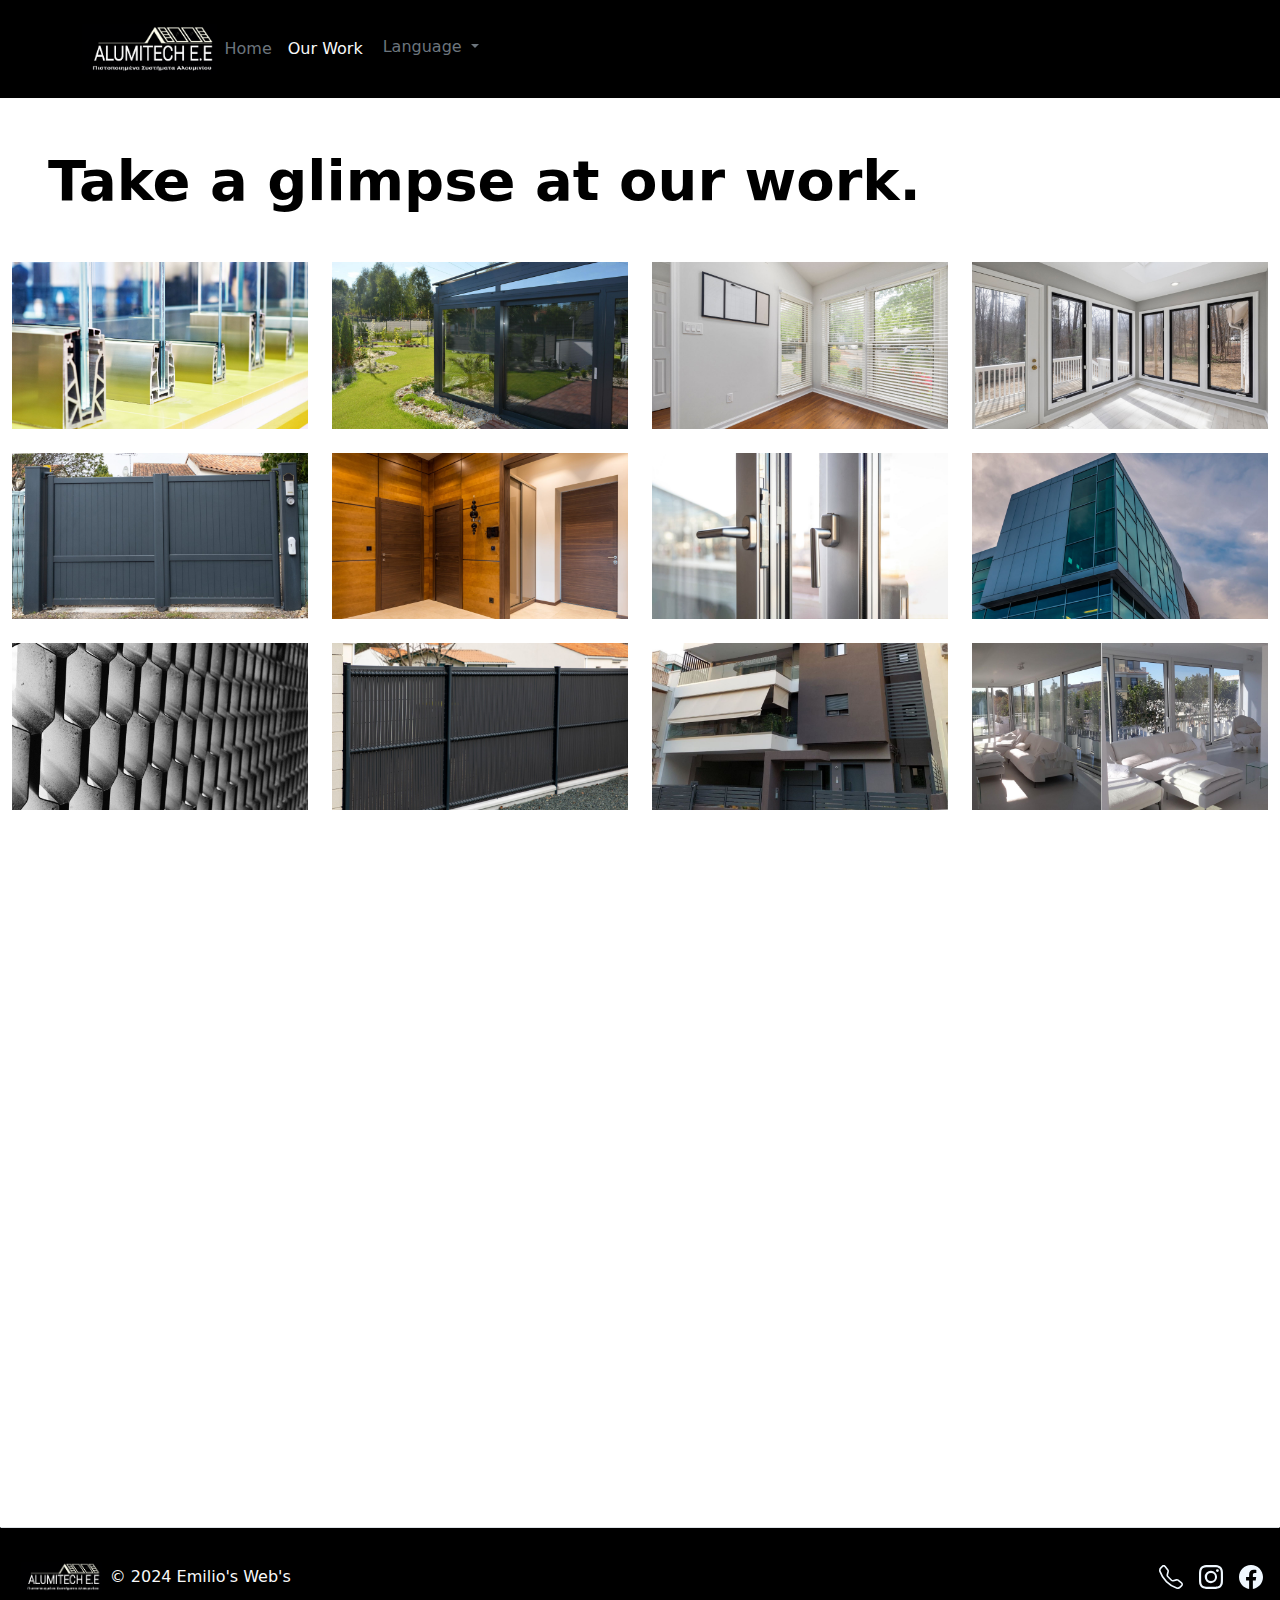
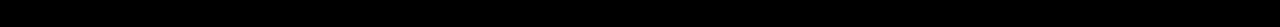
<file: work.html>
<!DOCTYPE html>
<html lang="en">
  <head>
    <meta charset="UTF-8" />
    <meta name="viewport" content="width=device-width, initial-scale=1.0" />
    <link
      href="https://cdn.jsdelivr.net/npm/bootstrap@5.3.3/dist/css/bootstrap.min.css"
      rel="stylesheet"
      integrity="sha384-QWTKZyjpPEjISv5WaRU9OFeRpok6YctnYmDr5pNlyT2bRjXh0JMhjY6hW+ALEwIH"
      crossorigin="anonymous"
    />
    <link rel="stylesheet" href="./style.css" />
    <title>AlumiTech</title>
  </head>
  <body>
    <!-- Nav -->
    <section class="section1">
      <header
        class="p-4"
        style="background-color: #000000; border-bottom: 1px solid #fdfdfd"
      >
        <div class="container">
          <div
            class="d-flex flex-wrap align-items-center justify-content-center justify-content-lg-start"
            style="background-color: #000000"
          >
            <a
              href="/"
              class="d-flex align-items-center mb-2 mb-lg-0 text-decoration-none"
            >
              <img
                src="./img/logo.png"
                alt="logo"
                class="img-fluid"
                style="height: 50px"
              />
            </a>

            <ul
              class="nav col-12 col-lg-auto me-lg-auto mb-2 justify-content-center mb-md-0"
            >
              <li>
                <a href="./index.html" class="nav-link px-2 text-secondary"
                  >Home</a
                >
              </li>
              <li>
                <a href="#" class="nav-link px-2 text-light">Our Work</a>
              </li>
              <li class="nav-item dropdown">
                <button
                  class="btn btn-dark dropdown-toggle text-secondary"
                  style="background-color: black; border: 0"
                  data-bs-toggle="dropdown"
                  aria-expanded="false"
                >
                  Language
                </button>
                <ul
                  class="dropdown-menu dropdown-menu-dark"
                  style="background-color: black; border: 0"
                >
                  <li>
                    <a class="dropdown-item" href="./work.html">English</a>
                  </li>
                  <li>
                    <a class="dropdown-item text-secondary" href="./workgr.html"
                      >ελληνικά</a
                    >
                  </li>
                </ul>
              </li>
            </ul>
          </div>
        </div>
      </header>
    </section>

    <!-- Gallery -->
    <h1
      class="display-4 fw-bold text-body-emphasis m-5 justify-content-center"
      style="border-bottom: 1px black"
    >
      Take a glimpse at our work.
    </h1>
    <section id="gallery" class="gallery section" data-builder="section">
      <slot type="section-title"> </slot>

      <div class="container-fluid" data-aos="fade-up" data-aos-delay="100">
        <div class="row gy-4 justify-content-center">
          <div class="col-xl-3 col-lg-4 col-md-6 block">
            <div class="gallery-item h-100">
              <img src="./img/display/display 1.jpg" class="img-fluid" alt="" />
              <div
                class="gallery-links d-flex align-items-center justify-content-center"
              >
                <a
                  href="https://builder.bootstrapmade.com/static/img/gallery/gallery-1.webp"
                  title="Gallery 1"
                  class="glightbox preview-link"
                  ><i class="bi bi-arrows-angle-expand"></i
                ></a>
                <a href="gallery-single.html" class="details-link"
                  ><i class="bi bi-link-45deg"></i
                ></a>
              </div>
            </div>
          </div>
          <!-- End Gallery Item -->

          <div class="col-xl-3 col-lg-4 col-md-6 block">
            <div class="gallery-item h-100">
              <img src="./img/display/display 2.jpg" class="img-fluid" alt="" />
              <div
                class="gallery-links d-flex align-items-center justify-content-center"
              >
                <a
                  href="https://builder.bootstrapmade.com/static/img/gallery/gallery-2.webp"
                  title="Gallery 2"
                  class="glightbox preview-link"
                  ><i class="bi bi-arrows-angle-expand"></i
                ></a>
                <a href="gallery-single.html" class="details-link"
                  ><i class="bi bi-link-45deg"></i
                ></a>
              </div>
            </div>
          </div>
          <!-- End Gallery Item -->

          <div class="col-xl-3 col-lg-4 col-md-6 block">
            <div class="gallery-item h-100">
              <img src="./img/display/display 3.jpg" class="img-fluid" alt="" />
              <div
                class="gallery-links d-flex align-items-center justify-content-center"
              >
                <a
                  href="https://builder.bootstrapmade.com/static/img/gallery/gallery-3.webp"
                  title="Gallery 3"
                  class="glightbox preview-link"
                  ><i class="bi bi-arrows-angle-expand"></i
                ></a>
                <a href="gallery-single.html" class="details-link"
                  ><i class="bi bi-link-45deg"></i
                ></a>
              </div>
            </div>
          </div>
          <!-- End Gallery Item -->

          <div class="col-xl-3 col-lg-4 col-md-6 block">
            <div class="gallery-item h-100">
              <img src="./img/display/display 4.jpg" class="img-fluid" alt="" />
              <div
                class="gallery-links d-flex align-items-center justify-content-center"
              >
                <a
                  href="https://builder.bootstrapmade.com/static/img/gallery/gallery-4.webp"
                  title="Gallery 4"
                  class="glightbox preview-link"
                  ><i class="bi bi-arrows-angle-expand"></i
                ></a>
                <a href="gallery-single.html" class="details-link"
                  ><i class="bi bi-link-45deg"></i
                ></a>
              </div>
            </div>
          </div>
          <!-- End Gallery Item -->

          <div class="col-xl-3 col-lg-4 col-md-6 block">
            <div class="gallery-item h-100">
              <img src="./img/display/display 5.jpg" class="img-fluid" alt="" />
              <div
                class="gallery-links d-flex align-items-center justify-content-center"
              >
                <a
                  href="https://builder.bootstrapmade.com/static/img/gallery/gallery-5.webp"
                  title="Gallery 5"
                  class="glightbox preview-link"
                  ><i class="bi bi-arrows-angle-expand"></i
                ></a>
                <a href="gallery-single.html" class="details-link"
                  ><i class="bi bi-link-45deg"></i
                ></a>
              </div>
            </div>
          </div>
          <!-- End Gallery Item -->

          <div class="col-xl-3 col-lg-4 col-md-6 block">
            <div class="gallery-item h-100">
              <img src="./img/display/display 6.jpg" class="img-fluid" alt="" />
              <div
                class="gallery-links d-flex align-items-center justify-content-center"
              >
                <a
                  href="https://builder.bootstrapmade.com/static/img/gallery/gallery-6.webp"
                  title="Gallery 6"
                  class="glightbox preview-link"
                  ><i class="bi bi-arrows-angle-expand"></i
                ></a>
                <a href="gallery-single.html" class="details-link"
                  ><i class="bi bi-link-45deg"></i
                ></a>
              </div>
            </div>
          </div>
          <!-- End Gallery Item -->

          <div class="col-xl-3 col-lg-4 col-md-6 block">
            <div class="gallery-item h-100">
              <img src="./img/display/display 7.jpg" class="img-fluid" alt="" />
              <div
                class="gallery-links d-flex align-items-center justify-content-center"
              >
                <a
                  href="https://builder.bootstrapmade.com/static/img/gallery/gallery-7.webp"
                  title="Gallery 7"
                  class="glightbox preview-link"
                  ><i class="bi bi-arrows-angle-expand"></i
                ></a>
                <a href="gallery-single.html" class="details-link"
                  ><i class="bi bi-link-45deg"></i
                ></a>
              </div>
            </div>
          </div>
          <!-- End Gallery Item -->

          <div class="col-xl-3 col-lg-4 col-md-6 block">
            <div class="gallery-item h-100">
              <img src="./img/display/display 8.jpg" class="img-fluid" alt="" />
              <div
                class="gallery-links d-flex align-items-center justify-content-center"
              >
                <a
                  href="https://builder.bootstrapmade.com/static/img/gallery/gallery-8.webp"
                  title="Gallery 8"
                  class="glightbox preview-link"
                  ><i class="bi bi-arrows-angle-expand"></i
                ></a>
                <a href="gallery-single.html" class="details-link"
                  ><i class="bi bi-link-45deg"></i
                ></a>
              </div>
            </div>
          </div>
          <!-- End Gallery Item -->

          <div class="col-xl-3 col-lg-4 col-md-6 block">
            <div class="gallery-item h-100">
              <img src="./img/display/display 9.jpg" class="img-fluid" alt="" />
              <div
                class="gallery-links d-flex align-items-center justify-content-center"
              >
                <a
                  href="https://builder.bootstrapmade.com/static/img/gallery/gallery-1.webp"
                  title="Gallery 1"
                  class="glightbox preview-link"
                  ><i class="bi bi-arrows-angle-expand"></i
                ></a>
                <a href="gallery-single.html" class="details-link"
                  ><i class="bi bi-link-45deg"></i
                ></a>
              </div>
            </div>
          </div>
          <!-- End Gallery Item -->

          <div class="col-xl-3 col-lg-4 col-md-6 block">
            <div class="gallery-item h-100">
              <img
                src="./img/display/display 10.jpg"
                class="img-fluid"
                alt=""
              />
              <div
                class="gallery-links d-flex align-items-center justify-content-center"
              >
                <a
                  href="https://builder.bootstrapmade.com/static/img/gallery/gallery-2.webp"
                  title="Gallery 2"
                  class="glightbox preview-link"
                  ><i class="bi bi-arrows-angle-expand"></i
                ></a>
                <a href="gallery-single.html" class="details-link"
                  ><i class="bi bi-link-45deg"></i
                ></a>
              </div>
            </div>
          </div>
          <!-- End Gallery Item -->

          <div class="col-xl-3 col-lg-4 col-md-6 block">
            <div class="gallery-item h-100">
              <img
                src="./img/display/display 11.jpg"
                class="img-fluid"
                alt=""
              />
              <div
                class="gallery-links d-flex align-items-center justify-content-center"
              >
                <a
                  href="https://builder.bootstrapmade.com/static/img/gallery/gallery-3.webp"
                  title="Gallery 3"
                  class="glightbox preview-link"
                  ><i class="bi bi-arrows-angle-expand"></i
                ></a>
                <a href="gallery-single.html" class="details-link"
                  ><i class="bi bi-link-45deg"></i
                ></a>
              </div>
            </div>
          </div>
          <!-- End Gallery Item -->

          <div class="col-xl-3 col-lg-4 col-md-6 block">
            <div class="gallery-item h-100">
              <img
                src="./img/display/display 12.jpg"
                class="img-fluid"
                alt=""
              />
              <div
                class="gallery-links d-flex align-items-center justify-content-center"
              >
                <a
                  href="https://builder.bootstrapmade.com/static/img/gallery/gallery-4.webp"
                  title="Gallery 4"
                  class="glightbox preview-link"
                  ><i class="bi bi-arrows-angle-expand"></i
                ></a>
                <a href="gallery-single.html" class="details-link"
                  ><i class="bi bi-link-45deg"></i
                ></a>
              </div>
            </div>
          </div>
          <!-- End Gallery Item -->

          <div class="col-xl-3 col-lg-4 col-md-6 block">
            <div class="gallery-item h-100">
              <img
                src="./img/display/display 13.jpg"
                class="img-fluid"
                alt=""
              />
              <div
                class="gallery-links d-flex align-items-center justify-content-center"
              >
                <a
                  href="https://builder.bootstrapmade.com/static/img/gallery/gallery-5.webp"
                  title="Gallery 5"
                  class="glightbox preview-link"
                  ><i class="bi bi-arrows-angle-expand"></i
                ></a>
                <a href="gallery-single.html" class="details-link"
                  ><i class="bi bi-link-45deg"></i
                ></a>
              </div>
            </div>
          </div>
          <!-- End Gallery Item -->

          <div class="col-xl-3 col-lg-4 col-md-6 block">
            <div class="gallery-item h-100">
              <img
                src="./img/display/display 14.jpg"
                class="img-fluid"
                alt=""
              />
              <div
                class="gallery-links d-flex align-items-center justify-content-center"
              >
                <a
                  href="https://builder.bootstrapmade.com/static/img/gallery/gallery-6.webp"
                  title="Gallery 6"
                  class="glightbox preview-link"
                  ><i class="bi bi-arrows-angle-expand"></i
                ></a>
                <a href="gallery-single.html" class="details-link"
                  ><i class="bi bi-link-45deg"></i
                ></a>
              </div>
            </div>
          </div>
          <!-- End Gallery Item -->

          <div class="col-xl-3 col-lg-4 col-md-6 block">
            <div class="gallery-item h-100">
              <img
                src="./img/display/display 15.jpg"
                class="img-fluid"
                alt=""
              />
              <div
                class="gallery-links d-flex align-items-center justify-content-center"
              >
                <a
                  href="https://builder.bootstrapmade.com/static/img/gallery/gallery-7.webp"
                  title="Gallery 7"
                  class="glightbox preview-link"
                  ><i class="bi bi-arrows-angle-expand"></i
                ></a>
                <a href="gallery-single.html" class="details-link"
                  ><i class="bi bi-link-45deg"></i
                ></a>
              </div>
            </div>
          </div>
          <!-- End Gallery Item -->

          <div class="col-xl-3 col-lg-4 col-md-6 block">
            <div class="gallery-item h-100">
              <img
                src="./img/display/display 16.jpg"
                class="img-fluid"
                alt=""
              />
              <div
                class="gallery-links d-flex align-items-center justify-content-center"
              >
                <a
                  href="https://builder.bootstrapmade.com/static/img/gallery/gallery-8.webp"
                  title="Gallery 8"
                  class="glightbox preview-link"
                  ><i class="bi bi-arrows-angle-expand"></i
                ></a>
                <a href="gallery-single.html" class="details-link"
                  ><i class="bi bi-link-45deg"></i
                ></a>
              </div>
            </div>
          </div>

          <div class="col-xl-3 col-lg-4 col-md-6 block">
            <div class="gallery-item h-100">
              <img
                src="./img/display/display 17.jpg"
                class="img-fluid"
                alt=""
              />
              <div
                class="gallery-links d-flex align-items-center justify-content-center"
              >
                <a
                  href="https://builder.bootstrapmade.com/static/img/gallery/gallery-7.webp"
                  title="Gallery 7"
                  class="glightbox preview-link"
                  ><i class="bi bi-arrows-angle-expand"></i
                ></a>
                <a href="gallery-single.html" class="details-link"
                  ><i class="bi bi-link-45deg"></i
                ></a>
              </div>
            </div>
          </div>
          <!-- End Gallery Item -->

          <div class="col-xl-3 col-lg-4 col-md-6 block">
            <div class="gallery-item h-100">
              <img
                src="./img/display/display 18.jpg"
                class="img-fluid"
                alt=""
              />
              <div
                class="gallery-links d-flex align-items-center justify-content-center"
              >
                <a
                  href="https://builder.bootstrapmade.com/static/img/gallery/gallery-8.webp"
                  title="Gallery 8"
                  class="glightbox preview-link"
                  ><i class="bi bi-arrows-angle-expand"></i
                ></a>
                <a href="gallery-single.html" class="details-link"
                  ><i class="bi bi-link-45deg"></i
                ></a>
              </div>
            </div>
          </div>

          <div class="col-xl-3 col-lg-4 col-md-6 block">
            <div class="gallery-item h-100">
              <img
                src="./img/display/display 19.jpg"
                class="img-fluid"
                alt=""
              />
              <div
                class="gallery-links d-flex align-items-center justify-content-center"
              >
                <a
                  href="https://builder.bootstrapmade.com/static/img/gallery/gallery-7.webp"
                  title="Gallery 7"
                  class="glightbox preview-link"
                  ><i class="bi bi-arrows-angle-expand"></i
                ></a>
                <a href="gallery-single.html" class="details-link"
                  ><i class="bi bi-link-45deg"></i
                ></a>
              </div>
            </div>
          </div>
          <!-- End Gallery Item -->

          <div class="col-xl-3 col-lg-4 col-md-6 block">
            <div class="gallery-item h-100">
              <img
                src="./img/display/display 20.jpg"
                class="img-fluid"
                alt=""
              />
              <div
                class="gallery-links d-flex align-items-center justify-content-center"
              >
                <a
                  href="https://builder.bootstrapmade.com/static/img/gallery/gallery-8.webp"
                  title="Gallery 8"
                  class="glightbox preview-link"
                  ><i class="bi bi-arrows-angle-expand"></i
                ></a>
                <a href="gallery-single.html" class="details-link"
                  ><i class="bi bi-link-45deg"></i
                ></a>
              </div>
            </div>
          </div>
        </div>
      </div>
    </section>
    <!-- End -->

    <div class="px-4 pt-0 my-5 text-center" id="hero1">
      <div class="col-lg-6 mx-auto">
        <p class="lead mb-4 block">
          We specialize in custom aluminum windows, doors, and architectural
          exteriors, tailored to meet every customer's unique vision. Whether
          you're looking for a sleek modern design or need us to replicate an
          existing project, our expert team delivers with precision, quality,
          and durability. With over 30 years of experience, we ensure every
          installation enhances both aesthetics and performance. "If you can
          imagine it, we can build it."
        </p>
      </div>
    </div>

    <!-- footer -->
    <footer
      class="d-flex flex-wrap justify-content-between align-items-center pb-0 mb-0 mt-5 border-top"
    >
      <div class="col-md-4 d-flex ml-5 align-items-center m-0 p-0">
        <a
          href="/"
          class="mb-3 me-2 mb-md-0 text-body-light text-decoration-none lh-1"
        >
          <img
            src="./img/logo.png"
            alt="logo"
            class="img-fluid ml-5"
            style="height: 30px; padding-left: 5px; margin-left: 15px"
          />
        </a>
        <span class="mb-3 mb-md-0 text-light">© 2024 Emilio's Web's</span>
      </div>

      <ul
        class="nav col-md-4 justify-content-end list-unstyled d-flex p-3 py-0"
      >
        <li class="ms-3">
          <a class="text-body-light" href="tel:+306974680799"
            ><svg
              xmlns="http://www.w3.org/2000/svg"
              width="24"
              height="24"
              fill="currentColor"
              class="bi bi-telephone"
              viewBox="0 0 16 16"
            >
              <path
                d="M3.654 1.328a.678.678 0 0 0-1.015-.063L1.605 2.3c-.483.484-.661 1.169-.45 1.77a17.6 17.6 0 0 0 4.168 6.608 17.6 17.6 0 0 0 6.608 4.168c.601.211 1.286.033 1.77-.45l1.034-1.034a.678.678 0 0 0-.063-1.015l-2.307-1.794a.68.68 0 0 0-.58-.122l-2.19.547a1.75 1.75 0 0 1-1.657-.459L5.482 8.062a1.75 1.75 0 0 1-.46-1.657l.548-2.19a.68.68 0 0 0-.122-.58zM1.884.511a1.745 1.745 0 0 1 2.612.163L6.29 2.98c.329.423.445.974.315 1.494l-.547 2.19a.68.68 0 0 0 .178.643l2.457 2.457a.68.68 0 0 0 .644.178l2.189-.547a1.75 1.75 0 0 1 1.494.315l2.306 1.794c.829.645.905 1.87.163 2.611l-1.034 1.034c-.74.74-1.846 1.065-2.877.702a18.6 18.6 0 0 1-7.01-4.42 18.6 18.6 0 0 1-4.42-7.009c-.362-1.03-.037-2.137.703-2.877z"
              />
            </svg>
          </a>
        </li>
        <li class="ms-3">
          <a class="text-body-light" href="#"
            ><svg
              xmlns="http://www.w3.org/2000/svg"
              width="24"
              height="24"
              fill="currentColor"
              class="bi bi-instagram"
              viewBox="0 0 16 16"
            >
              <path
                d="M8 0C5.829 0 5.556.01 4.703.048 3.85.088 3.269.222 2.76.42a3.9 3.9 0 0 0-1.417.923A3.9 3.9 0 0 0 .42 2.76C.222 3.268.087 3.85.048 4.7.01 5.555 0 5.827 0 8.001c0 2.172.01 2.444.048 3.297.04.852.174 1.433.372 1.942.205.526.478.972.923 1.417.444.445.89.719 1.416.923.51.198 1.09.333 1.942.372C5.555 15.99 5.827 16 8 16s2.444-.01 3.298-.048c.851-.04 1.434-.174 1.943-.372a3.9 3.9 0 0 0 1.416-.923c.445-.445.718-.891.923-1.417.197-.509.332-1.09.372-1.942C15.99 10.445 16 10.173 16 8s-.01-2.445-.048-3.299c-.04-.851-.175-1.433-.372-1.941a3.9 3.9 0 0 0-.923-1.417A3.9 3.9 0 0 0 13.24.42c-.51-.198-1.092-.333-1.943-.372C10.443.01 10.172 0 7.998 0zm-.717 1.442h.718c2.136 0 2.389.007 3.232.046.78.035 1.204.166 1.486.275.373.145.64.319.92.599s.453.546.598.92c.11.281.24.705.275 1.485.039.843.047 1.096.047 3.231s-.008 2.389-.047 3.232c-.035.78-.166 1.203-.275 1.485a2.5 2.5 0 0 1-.599.919c-.28.28-.546.453-.92.598-.28.11-.704.24-1.485.276-.843.038-1.096.047-3.232.047s-2.39-.009-3.233-.047c-.78-.036-1.203-.166-1.485-.276a2.5 2.5 0 0 1-.92-.598 2.5 2.5 0 0 1-.6-.92c-.109-.281-.24-.705-.275-1.485-.038-.843-.046-1.096-.046-3.233s.008-2.388.046-3.231c.036-.78.166-1.204.276-1.486.145-.373.319-.64.599-.92s.546-.453.92-.598c.282-.11.705-.24 1.485-.276.738-.034 1.024-.044 2.515-.045zm4.988 1.328a.96.96 0 1 0 0 1.92.96.96 0 0 0 0-1.92m-4.27 1.122a4.109 4.109 0 1 0 0 8.217 4.109 4.109 0 0 0 0-8.217m0 1.441a2.667 2.667 0 1 1 0 5.334 2.667 2.667 0 0 1 0-5.334"
              />
            </svg>
          </a>
        </li>
        <li class="ms-3">
          <a class="text-body-light pr-5" href="#"
            ><svg
              xmlns="http://www.w3.org/2000/svg"
              width="24"
              height="24"
              fill="currentColor"
              class="bi bi-facebook"
              viewBox="0 0 16 16"
            >
              <path
                d="M16 8.049c0-4.446-3.582-8.05-8-8.05C3.58 0-.002 3.603-.002 8.05c0 4.017 2.926 7.347 6.75 7.951v-5.625h-2.03V8.05H6.75V6.275c0-2.017 1.195-3.131 3.022-3.131.876 0 1.791.157 1.791.157v1.98h-1.009c-.993 0-1.303.621-1.303 1.258v1.51h2.218l-.354 2.326H9.25V16c3.824-.604 6.75-3.934 6.75-7.951"
              />
            </svg>
          </a>
        </li>
      </ul>
    </footer>

    <script src="./script.js"></script>
    <script
      src="https://cdn.jsdelivr.net/npm/bootstrap@5.3.3/dist/js/bootstrap.bundle.min.js"
      integrity="sha384-YvpcrYf0tY3lHB60NNkmXc5s9fDVZLESaAA55NDzOxhy9GkcIdslK1eN7N6jIeHz"
      crossorigin="anonymous"
    ></script>
  </body>
</html>
</file>
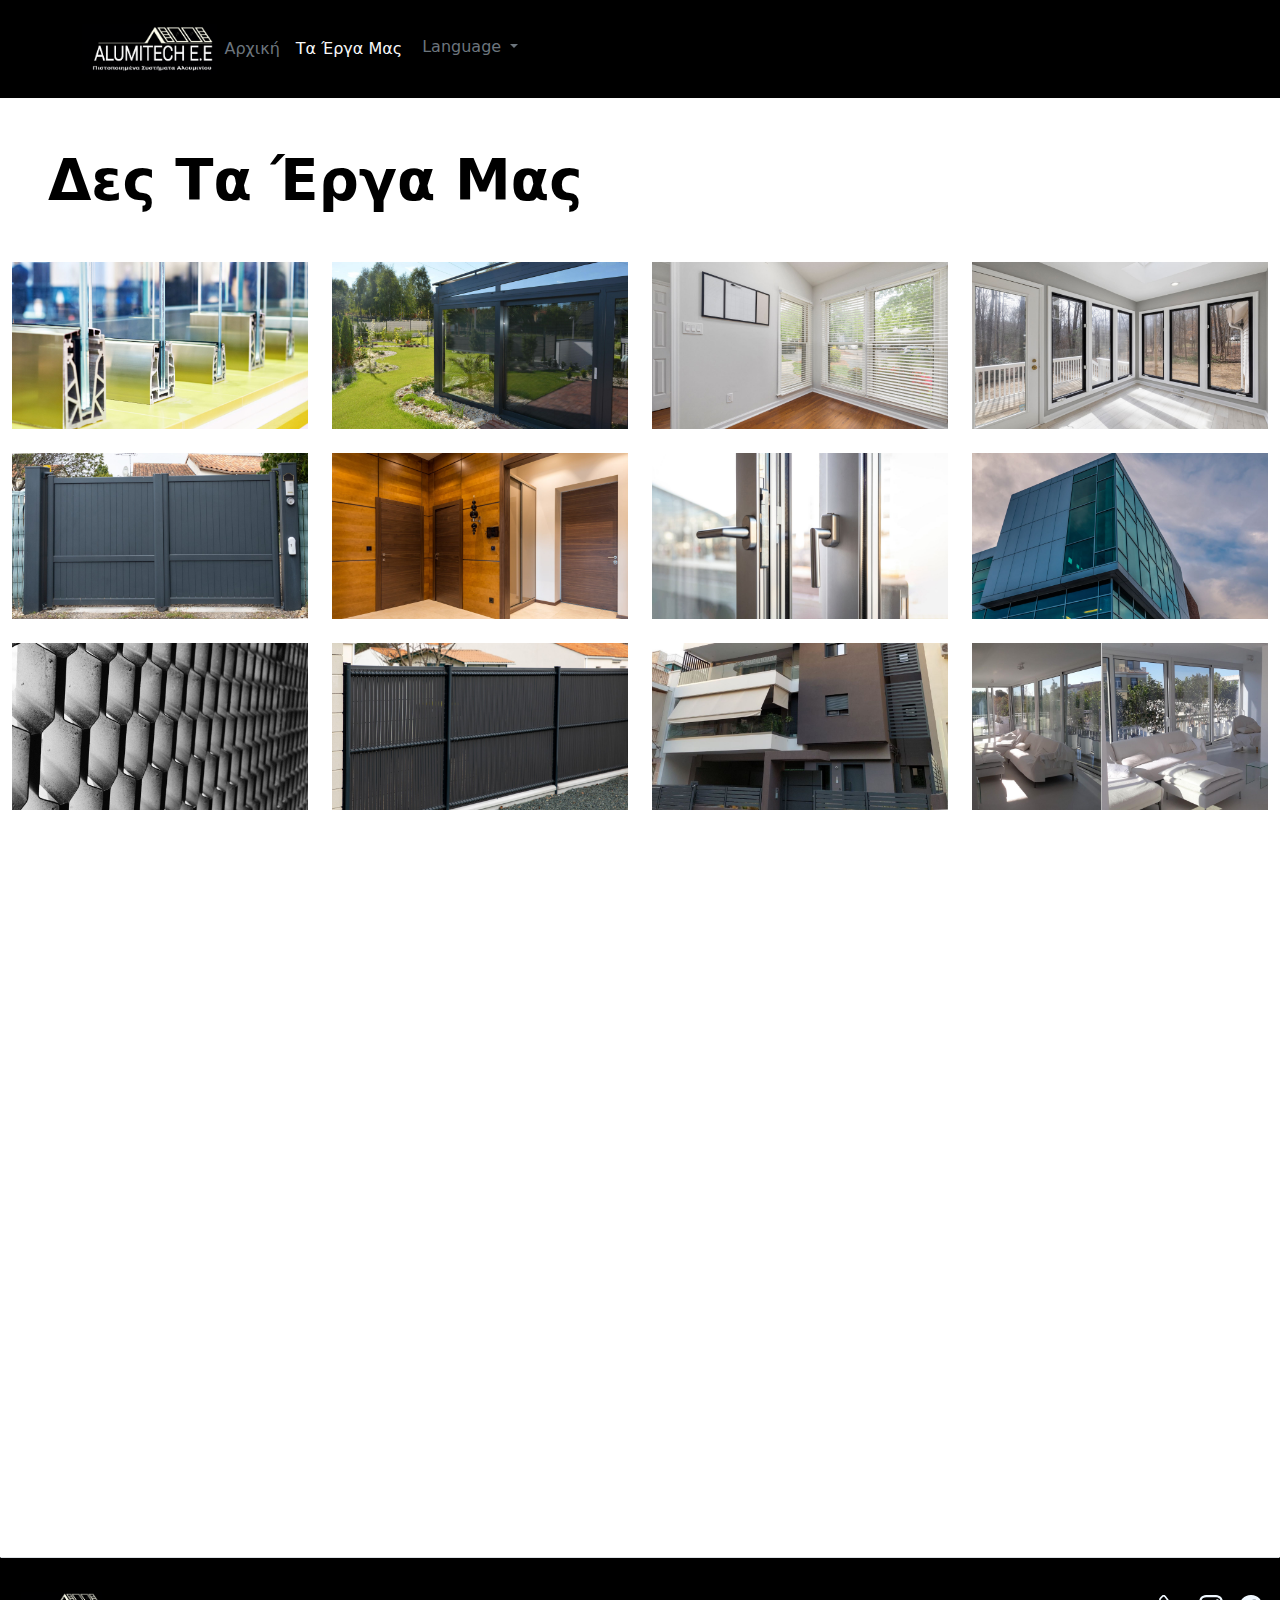
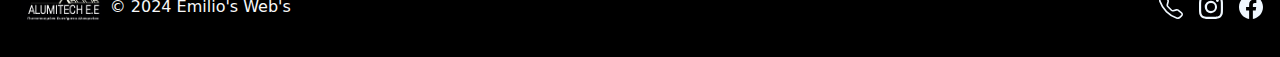
<file: workgr.html>
<!DOCTYPE html>
<html lang="el">
  <head>
    <meta charset="UTF-8" />
    <meta name="viewport" content="width=device-width, initial-scale=1.0" />
    <link
      href="https://cdn.jsdelivr.net/npm/bootstrap@5.3.3/dist/css/bootstrap.min.css"
      rel="stylesheet"
      integrity="sha384-QWTKZyjpPEjISv5WaRU9OFeRpok6YctnYmDr5pNlyT2bRjXh0JMhjY6hW+ALEwIH"
      crossorigin="anonymous"
    />
    <link rel="stylesheet" href="./style.css" />
    <title>AlumiTech</title>
  </head>
  <body>
    <!-- Nav -->
    <section class="section1">
      <header
        class="p-4"
        style="background-color: #000000; border-bottom: 1px solid #fdfdfd"
      >
        <div class="container">
          <div
            class="d-flex flex-wrap align-items-center justify-content-center justify-content-lg-start"
            style="background-color: #000000"
          >
            <a
              href="/"
              class="d-flex align-items-center mb-2 mb-lg-0 text-decoration-none"
            >
              <img
                src="./img/logo.png"
                alt="logo"
                class="img-fluid"
                style="height: 50px"
              />
            </a>

            <ul
              class="nav col-12 col-lg-auto me-lg-auto mb-2 justify-content-center mb-md-0"
            >
              <li>
                <a href="./indexgr.html" class="nav-link px-2 text-secondary"
                  >Αρχική</a
                >
              </li>
              <li>
                <a href="./workgr.html" class="nav-link px-2 text-light"
                  >Τα Έργα Μας</a
                >
              </li>
              <li class="nav-item dropdown">
                <button
                  class="btn btn-dark dropdown-toggle text-secondary"
                  style="background-color: black; border: 0"
                  data-bs-toggle="dropdown"
                  aria-expanded="false"
                >
                  Language
                </button>
                <ul
                  class="dropdown-menu dropdown-menu-dark"
                  style="background-color: black; border: 0"
                >
                  <li>
                    <a class="dropdown-item text-secondary" href="./work.html"
                      >English</a
                    >
                  </li>
                  <li>
                    <a class="dropdown-item" href="./workgr.html">ελληνικά</a>
                  </li>
                </ul>
              </li>
            </ul>
          </div>
        </div>
      </header>
    </section>

    <!-- Gallery -->
    <h1
      class="display-4 fw-bold text-body-emphasis m-5 justify-content-center"
      style="border-bottom: 1px black"
    >
      Δες Τα Έργα Μας
    </h1>
    <section id="gallery" class="gallery section" data-builder="section">
      <slot type="section-title"> </slot>

      <div class="container-fluid" data-aos="fade-up" data-aos-delay="100">
        <div class="row gy-4 justify-content-center">
          <div class="col-xl-3 col-lg-4 col-md-6 block">
            <div class="gallery-item h-100">
              <img src="./img/display/display 1.jpg" class="img-fluid" alt="" />
              <div
                class="gallery-links d-flex align-items-center justify-content-center"
              >
                <a
                  href="https://builder.bootstrapmade.com/static/img/gallery/gallery-1.webp"
                  title="Gallery 1"
                  class="glightbox preview-link"
                  ><i class="bi bi-arrows-angle-expand"></i
                ></a>
                <a href="gallery-single.html" class="details-link"
                  ><i class="bi bi-link-45deg"></i
                ></a>
              </div>
            </div>
          </div>
          <!-- End Gallery Item -->

          <div class="col-xl-3 col-lg-4 col-md-6 block">
            <div class="gallery-item h-100">
              <img src="./img/display/display 2.jpg" class="img-fluid" alt="" />
              <div
                class="gallery-links d-flex align-items-center justify-content-center"
              >
                <a
                  href="https://builder.bootstrapmade.com/static/img/gallery/gallery-2.webp"
                  title="Gallery 2"
                  class="glightbox preview-link"
                  ><i class="bi bi-arrows-angle-expand"></i
                ></a>
                <a href="gallery-single.html" class="details-link"
                  ><i class="bi bi-link-45deg"></i
                ></a>
              </div>
            </div>
          </div>
          <!-- End Gallery Item -->

          <div class="col-xl-3 col-lg-4 col-md-6 block">
            <div class="gallery-item h-100">
              <img src="./img/display/display 3.jpg" class="img-fluid" alt="" />
              <div
                class="gallery-links d-flex align-items-center justify-content-center"
              >
                <a
                  href="https://builder.bootstrapmade.com/static/img/gallery/gallery-3.webp"
                  title="Gallery 3"
                  class="glightbox preview-link"
                  ><i class="bi bi-arrows-angle-expand"></i
                ></a>
                <a href="gallery-single.html" class="details-link"
                  ><i class="bi bi-link-45deg"></i
                ></a>
              </div>
            </div>
          </div>
          <!-- End Gallery Item -->

          <div class="col-xl-3 col-lg-4 col-md-6 block">
            <div class="gallery-item h-100">
              <img src="./img/display/display 4.jpg" class="img-fluid" alt="" />
              <div
                class="gallery-links d-flex align-items-center justify-content-center"
              >
                <a
                  href="https://builder.bootstrapmade.com/static/img/gallery/gallery-4.webp"
                  title="Gallery 4"
                  class="glightbox preview-link"
                  ><i class="bi bi-arrows-angle-expand"></i
                ></a>
                <a href="gallery-single.html" class="details-link"
                  ><i class="bi bi-link-45deg"></i
                ></a>
              </div>
            </div>
          </div>
          <!-- End Gallery Item -->

          <div class="col-xl-3 col-lg-4 col-md-6 block">
            <div class="gallery-item h-100">
              <img src="./img/display/display 5.jpg" class="img-fluid" alt="" />
              <div
                class="gallery-links d-flex align-items-center justify-content-center"
              >
                <a
                  href="https://builder.bootstrapmade.com/static/img/gallery/gallery-5.webp"
                  title="Gallery 5"
                  class="glightbox preview-link"
                  ><i class="bi bi-arrows-angle-expand"></i
                ></a>
                <a href="gallery-single.html" class="details-link"
                  ><i class="bi bi-link-45deg"></i
                ></a>
              </div>
            </div>
          </div>
          <!-- End Gallery Item -->

          <div class="col-xl-3 col-lg-4 col-md-6 block">
            <div class="gallery-item h-100">
              <img src="./img/display/display 6.jpg" class="img-fluid" alt="" />
              <div
                class="gallery-links d-flex align-items-center justify-content-center"
              >
                <a
                  href="https://builder.bootstrapmade.com/static/img/gallery/gallery-6.webp"
                  title="Gallery 6"
                  class="glightbox preview-link"
                  ><i class="bi bi-arrows-angle-expand"></i
                ></a>
                <a href="gallery-single.html" class="details-link"
                  ><i class="bi bi-link-45deg"></i
                ></a>
              </div>
            </div>
          </div>
          <!-- End Gallery Item -->

          <div class="col-xl-3 col-lg-4 col-md-6 block">
            <div class="gallery-item h-100">
              <img src="./img/display/display 7.jpg" class="img-fluid" alt="" />
              <div
                class="gallery-links d-flex align-items-center justify-content-center"
              >
                <a
                  href="https://builder.bootstrapmade.com/static/img/gallery/gallery-7.webp"
                  title="Gallery 7"
                  class="glightbox preview-link"
                  ><i class="bi bi-arrows-angle-expand"></i
                ></a>
                <a href="gallery-single.html" class="details-link"
                  ><i class="bi bi-link-45deg"></i
                ></a>
              </div>
            </div>
          </div>
          <!-- End Gallery Item -->

          <div class="col-xl-3 col-lg-4 col-md-6 block">
            <div class="gallery-item h-100">
              <img src="./img/display/display 8.jpg" class="img-fluid" alt="" />
              <div
                class="gallery-links d-flex align-items-center justify-content-center"
              >
                <a
                  href="https://builder.bootstrapmade.com/static/img/gallery/gallery-8.webp"
                  title="Gallery 8"
                  class="glightbox preview-link"
                  ><i class="bi bi-arrows-angle-expand"></i
                ></a>
                <a href="gallery-single.html" class="details-link"
                  ><i class="bi bi-link-45deg"></i
                ></a>
              </div>
            </div>
          </div>
          <!-- End Gallery Item -->

          <div class="col-xl-3 col-lg-4 col-md-6 block">
            <div class="gallery-item h-100">
              <img src="./img/display/display 9.jpg" class="img-fluid" alt="" />
              <div
                class="gallery-links d-flex align-items-center justify-content-center"
              >
                <a
                  href="https://builder.bootstrapmade.com/static/img/gallery/gallery-1.webp"
                  title="Gallery 1"
                  class="glightbox preview-link"
                  ><i class="bi bi-arrows-angle-expand"></i
                ></a>
                <a href="gallery-single.html" class="details-link"
                  ><i class="bi bi-link-45deg"></i
                ></a>
              </div>
            </div>
          </div>
          <!-- End Gallery Item -->

          <div class="col-xl-3 col-lg-4 col-md-6 block">
            <div class="gallery-item h-100">
              <img
                src="./img/display/display 10.jpg"
                class="img-fluid"
                alt=""
              />
              <div
                class="gallery-links d-flex align-items-center justify-content-center"
              >
                <a
                  href="https://builder.bootstrapmade.com/static/img/gallery/gallery-2.webp"
                  title="Gallery 2"
                  class="glightbox preview-link"
                  ><i class="bi bi-arrows-angle-expand"></i
                ></a>
                <a href="gallery-single.html" class="details-link"
                  ><i class="bi bi-link-45deg"></i
                ></a>
              </div>
            </div>
          </div>
          <!-- End Gallery Item -->

          <div class="col-xl-3 col-lg-4 col-md-6 block">
            <div class="gallery-item h-100">
              <img
                src="./img/display/display 11.jpg"
                class="img-fluid"
                alt=""
              />
              <div
                class="gallery-links d-flex align-items-center justify-content-center"
              >
                <a
                  href="https://builder.bootstrapmade.com/static/img/gallery/gallery-3.webp"
                  title="Gallery 3"
                  class="glightbox preview-link"
                  ><i class="bi bi-arrows-angle-expand"></i
                ></a>
                <a href="gallery-single.html" class="details-link"
                  ><i class="bi bi-link-45deg"></i
                ></a>
              </div>
            </div>
          </div>
          <!-- End Gallery Item -->

          <div class="col-xl-3 col-lg-4 col-md-6 block">
            <div class="gallery-item h-100">
              <img
                src="./img/display/display 12.jpg"
                class="img-fluid"
                alt=""
              />
              <div
                class="gallery-links d-flex align-items-center justify-content-center"
              >
                <a
                  href="https://builder.bootstrapmade.com/static/img/gallery/gallery-4.webp"
                  title="Gallery 4"
                  class="glightbox preview-link"
                  ><i class="bi bi-arrows-angle-expand"></i
                ></a>
                <a href="gallery-single.html" class="details-link"
                  ><i class="bi bi-link-45deg"></i
                ></a>
              </div>
            </div>
          </div>
          <!-- End Gallery Item -->

          <div class="col-xl-3 col-lg-4 col-md-6 block">
            <div class="gallery-item h-100">
              <img
                src="./img/display/display 13.jpg"
                class="img-fluid"
                alt=""
              />
              <div
                class="gallery-links d-flex align-items-center justify-content-center"
              >
                <a
                  href="https://builder.bootstrapmade.com/static/img/gallery/gallery-5.webp"
                  title="Gallery 5"
                  class="glightbox preview-link"
                  ><i class="bi bi-arrows-angle-expand"></i
                ></a>
                <a href="gallery-single.html" class="details-link"
                  ><i class="bi bi-link-45deg"></i
                ></a>
              </div>
            </div>
          </div>
          <!-- End Gallery Item -->

          <div class="col-xl-3 col-lg-4 col-md-6 block">
            <div class="gallery-item h-100">
              <img
                src="./img/display/display 14.jpg"
                class="img-fluid"
                alt=""
              />
              <div
                class="gallery-links d-flex align-items-center justify-content-center"
              >
                <a
                  href="https://builder.bootstrapmade.com/static/img/gallery/gallery-6.webp"
                  title="Gallery 6"
                  class="glightbox preview-link"
                  ><i class="bi bi-arrows-angle-expand"></i
                ></a>
                <a href="gallery-single.html" class="details-link"
                  ><i class="bi bi-link-45deg"></i
                ></a>
              </div>
            </div>
          </div>
          <!-- End Gallery Item -->

          <div class="col-xl-3 col-lg-4 col-md-6 block">
            <div class="gallery-item h-100">
              <img
                src="./img/display/display 15.jpg"
                class="img-fluid"
                alt=""
              />
              <div
                class="gallery-links d-flex align-items-center justify-content-center"
              >
                <a
                  href="https://builder.bootstrapmade.com/static/img/gallery/gallery-7.webp"
                  title="Gallery 7"
                  class="glightbox preview-link"
                  ><i class="bi bi-arrows-angle-expand"></i
                ></a>
                <a href="gallery-single.html" class="details-link"
                  ><i class="bi bi-link-45deg"></i
                ></a>
              </div>
            </div>
          </div>
          <!-- End Gallery Item -->

          <div class="col-xl-3 col-lg-4 col-md-6 block">
            <div class="gallery-item h-100">
              <img
                src="./img/display/display 16.jpg"
                class="img-fluid"
                alt=""
              />
              <div
                class="gallery-links d-flex align-items-center justify-content-center"
              >
                <a
                  href="https://builder.bootstrapmade.com/static/img/gallery/gallery-8.webp"
                  title="Gallery 8"
                  class="glightbox preview-link"
                  ><i class="bi bi-arrows-angle-expand"></i
                ></a>
                <a href="gallery-single.html" class="details-link"
                  ><i class="bi bi-link-45deg"></i
                ></a>
              </div>
            </div>
          </div>

          <div class="col-xl-3 col-lg-4 col-md-6 block">
            <div class="gallery-item h-100">
              <img
                src="./img/display/display 17.jpg"
                class="img-fluid"
                alt=""
              />
              <div
                class="gallery-links d-flex align-items-center justify-content-center"
              >
                <a
                  href="https://builder.bootstrapmade.com/static/img/gallery/gallery-7.webp"
                  title="Gallery 7"
                  class="glightbox preview-link"
                  ><i class="bi bi-arrows-angle-expand"></i
                ></a>
                <a href="gallery-single.html" class="details-link"
                  ><i class="bi bi-link-45deg"></i
                ></a>
              </div>
            </div>
          </div>
          <!-- End Gallery Item -->

          <div class="col-xl-3 col-lg-4 col-md-6 block">
            <div class="gallery-item h-100">
              <img
                src="./img/display/display 18.jpg"
                class="img-fluid"
                alt=""
              />
              <div
                class="gallery-links d-flex align-items-center justify-content-center"
              >
                <a
                  href="https://builder.bootstrapmade.com/static/img/gallery/gallery-8.webp"
                  title="Gallery 8"
                  class="glightbox preview-link"
                  ><i class="bi bi-arrows-angle-expand"></i
                ></a>
                <a href="gallery-single.html" class="details-link"
                  ><i class="bi bi-link-45deg"></i
                ></a>
              </div>
            </div>
          </div>

          <div class="col-xl-3 col-lg-4 col-md-6 block">
            <div class="gallery-item h-100">
              <img
                src="./img/display/display 19.jpg"
                class="img-fluid"
                alt=""
              />
              <div
                class="gallery-links d-flex align-items-center justify-content-center"
              >
                <a
                  href="https://builder.bootstrapmade.com/static/img/gallery/gallery-7.webp"
                  title="Gallery 7"
                  class="glightbox preview-link"
                  ><i class="bi bi-arrows-angle-expand"></i
                ></a>
                <a href="gallery-single.html" class="details-link"
                  ><i class="bi bi-link-45deg"></i
                ></a>
              </div>
            </div>
          </div>
          <!-- End Gallery Item -->

          <div class="col-xl-3 col-lg-4 col-md-6 block">
            <div class="gallery-item h-100">
              <img
                src="./img/display/display 20.jpg"
                class="img-fluid"
                alt=""
              />
              <div
                class="gallery-links d-flex align-items-center justify-content-center"
              >
                <a
                  href="https://builder.bootstrapmade.com/static/img/gallery/gallery-8.webp"
                  title="Gallery 8"
                  class="glightbox preview-link"
                  ><i class="bi bi-arrows-angle-expand"></i
                ></a>
                <a href="gallery-single.html" class="details-link"
                  ><i class="bi bi-link-45deg"></i
                ></a>
              </div>
            </div>
          </div>
        </div>
      </div>
    </section>
    <!-- End -->

    <div class="px-4 pt-0 my-5 text-center" id="hero1">
      <div class="col-lg-6 mx-auto">
        <p class="lead mb-4 block">
          Ειδικευόμαστε σε
          <strong>κατασκευασμένα κατά παραγγελία</strong> αλουμινένια παράθυρα,
          πόρτες και αρχιτεκτονικές εξωτερικές κατασκευές, προσαρμοσμένα στο
          μοναδικό όραμα κάθε πελάτη. Αναζητάτε ένα μοντέρνο σχέδιο ή χρειάζεστε
          αντιγραφή υπάρχοντος έργου; Η ειδικευμένη ομάδα μας εγγυάται
          <strong>ακρίβεια, ποιότητα και ανθεκτικότητα</strong>. Με 30+ χρόνια
          εμπειρίας, κάθε εγκατάστασή μας ενισχύει ταυτόχρονα
          <strong>αισθητική και λειτουργικότητα</strong>.
          <em>"Αν το φαντάζεστε, εμείς το υλοποιούμε!"</em>
        </p>
      </div>
    </div>

    <!-- footer -->
    <footer
      class="d-flex flex-wrap justify-content-between align-items-center pb-0 mb-0 mt-5 border-top"
    >
      <div class="col-md-4 d-flex ml-5 align-items-center m-0 p-0">
        <a
          href="/"
          class="mb-3 me-2 mb-md-0 text-body-light text-decoration-none lh-1"
        >
          <img
            src="./img/logo.png"
            alt="logo"
            class="img-fluid ml-5"
            style="height: 30px; padding-left: 5px; margin-left: 15px"
          />
        </a>
        <span class="mb-3 mb-md-0 text-light">© 2024 Emilio's Web's</span>
      </div>

      <ul
        class="nav col-md-4 justify-content-end list-unstyled d-flex p-3 py-0"
      >
        <li class="ms-3">
          <a class="text-body-light" href="tel:+306974680799"
            ><svg
              xmlns="http://www.w3.org/2000/svg"
              width="24"
              height="24"
              fill="currentColor"
              class="bi bi-telephone"
              viewBox="0 0 16 16"
            >
              <path
                d="M3.654 1.328a.678.678 0 0 0-1.015-.063L1.605 2.3c-.483.484-.661 1.169-.45 1.77a17.6 17.6 0 0 0 4.168 6.608 17.6 17.6 0 0 0 6.608 4.168c.601.211 1.286.033 1.77-.45l1.034-1.034a.678.678 0 0 0-.063-1.015l-2.307-1.794a.68.68 0 0 0-.58-.122l-2.19.547a1.75 1.75 0 0 1-1.657-.459L5.482 8.062a1.75 1.75 0 0 1-.46-1.657l.548-2.19a.68.68 0 0 0-.122-.58zM1.884.511a1.745 1.745 0 0 1 2.612.163L6.29 2.98c.329.423.445.974.315 1.494l-.547 2.19a.68.68 0 0 0 .178.643l2.457 2.457a.68.68 0 0 0 .644.178l2.189-.547a1.75 1.75 0 0 1 1.494.315l2.306 1.794c.829.645.905 1.87.163 2.611l-1.034 1.034c-.74.74-1.846 1.065-2.877.702a18.6 18.6 0 0 1-7.01-4.42 18.6 18.6 0 0 1-4.42-7.009c-.362-1.03-.037-2.137.703-2.877z"
              />
            </svg>
          </a>
        </li>
        <li class="ms-3">
          <a class="text-body-light" href="#"
            ><svg
              xmlns="http://www.w3.org/2000/svg"
              width="24"
              height="24"
              fill="currentColor"
              class="bi bi-instagram"
              viewBox="0 0 16 16"
            >
              <path
                d="M8 0C5.829 0 5.556.01 4.703.048 3.85.088 3.269.222 2.76.42a3.9 3.9 0 0 0-1.417.923A3.9 3.9 0 0 0 .42 2.76C.222 3.268.087 3.85.048 4.7.01 5.555 0 5.827 0 8.001c0 2.172.01 2.444.048 3.297.04.852.174 1.433.372 1.942.205.526.478.972.923 1.417.444.445.89.719 1.416.923.51.198 1.09.333 1.942.372C5.555 15.99 5.827 16 8 16s2.444-.01 3.298-.048c.851-.04 1.434-.174 1.943-.372a3.9 3.9 0 0 0 1.416-.923c.445-.445.718-.891.923-1.417.197-.509.332-1.09.372-1.942C15.99 10.445 16 10.173 16 8s-.01-2.445-.048-3.299c-.04-.851-.175-1.433-.372-1.941a3.9 3.9 0 0 0-.923-1.417A3.9 3.9 0 0 0 13.24.42c-.51-.198-1.092-.333-1.943-.372C10.443.01 10.172 0 7.998 0zm-.717 1.442h.718c2.136 0 2.389.007 3.232.046.78.035 1.204.166 1.486.275.373.145.64.319.92.599s.453.546.598.92c.11.281.24.705.275 1.485.039.843.047 1.096.047 3.231s-.008 2.389-.047 3.232c-.035.78-.166 1.203-.275 1.485a2.5 2.5 0 0 1-.599.919c-.28.28-.546.453-.92.598-.28.11-.704.24-1.485.276-.843.038-1.096.047-3.232.047s-2.39-.009-3.233-.047c-.78-.036-1.203-.166-1.485-.276a2.5 2.5 0 0 1-.92-.598 2.5 2.5 0 0 1-.6-.92c-.109-.281-.24-.705-.275-1.485-.038-.843-.046-1.096-.046-3.233s.008-2.388.046-3.231c.036-.78.166-1.204.276-1.486.145-.373.319-.64.599-.92s.546-.453.92-.598c.282-.11.705-.24 1.485-.276.738-.034 1.024-.044 2.515-.045zm4.988 1.328a.96.96 0 1 0 0 1.92.96.96 0 0 0 0-1.92m-4.27 1.122a4.109 4.109 0 1 0 0 8.217 4.109 4.109 0 0 0 0-8.217m0 1.441a2.667 2.667 0 1 1 0 5.334 2.667 2.667 0 0 1 0-5.334"
              />
            </svg>
          </a>
        </li>
        <li class="ms-3">
          <a class="text-body-light pr-5" href="#"
            ><svg
              xmlns="http://www.w3.org/2000/svg"
              width="24"
              height="24"
              fill="currentColor"
              class="bi bi-facebook"
              viewBox="0 0 16 16"
            >
              <path
                d="M16 8.049c0-4.446-3.582-8.05-8-8.05C3.58 0-.002 3.603-.002 8.05c0 4.017 2.926 7.347 6.75 7.951v-5.625h-2.03V8.05H6.75V6.275c0-2.017 1.195-3.131 3.022-3.131.876 0 1.791.157 1.791.157v1.98h-1.009c-.993 0-1.303.621-1.303 1.258v1.51h2.218l-.354 2.326H9.25V16c3.824-.604 6.75-3.934 6.75-7.951"
              />
            </svg>
          </a>
        </li>
      </ul>
    </footer>

    <script src="./script.js"></script>
    <script
      src="https://cdn.jsdelivr.net/npm/bootstrap@5.3.3/dist/js/bootstrap.bundle.min.js"
      integrity="sha384-YvpcrYf0tY3lHB60NNkmXc5s9fDVZLESaAA55NDzOxhy9GkcIdslK1eN7N6jIeHz"
      crossorigin="anonymous"
    ></script>
  </body>
</html>
</file>
<file: style.css>
.navbar {
  height: 100px;
}

footer {
  background-color: #000000 !important;
  height: 100px;
  border: 1px solid #000;
  border-top: 1px solid #000;
  margin-bottom: 0%;
}
.navbar-brand {
  height: 80px;
}

.dividerr {
  height: 50px;
  background-color: #000000;
  display: flex;
}

.bi {
  color: aliceblue;
}

.testemonial {
  display: flex;
  margin: 0;
  padding: 0;
  align-items: center;
  justify-content: center;
}
.testemonialdiv {
  display: flex;
  margin: 0;
  padding: 10px;
  align-items: center;
  justify-content: center;
}

/* @keyframes appear {
    from {
      opacity: 0;
    transform: scale(0.9);
    }
    to {
    opacity: 1;
    transform: scale(1);
    }
  }

  .block {
    animation: appear linear;
    animation-timeline: view();
    animation-range: entry 0% cover 40%;
  }

  @keyframes appear {
    from {
      opacity: 0;
    transform: scale(0.9);
    }
    to {
    opacity: 1;
    transform: scale(1);
    }
  }

  .block2 {
    animation: appear linear;
    animation-timeline: view();
    animation-range: entry 0% cover 70%;
  } */

@keyframes appear {
  from {
    opacity: 0;
    transform: scale(0.9);
  }
  to {
    opacity: 1;
    transform: scale(1);
  }
}

.block,
.block2 {
  opacity: 0; /* Start hidden */
  transform: scale(0.9);
  transition: opacity 1s ease-out, transform 1s ease-out;
}
</file>
